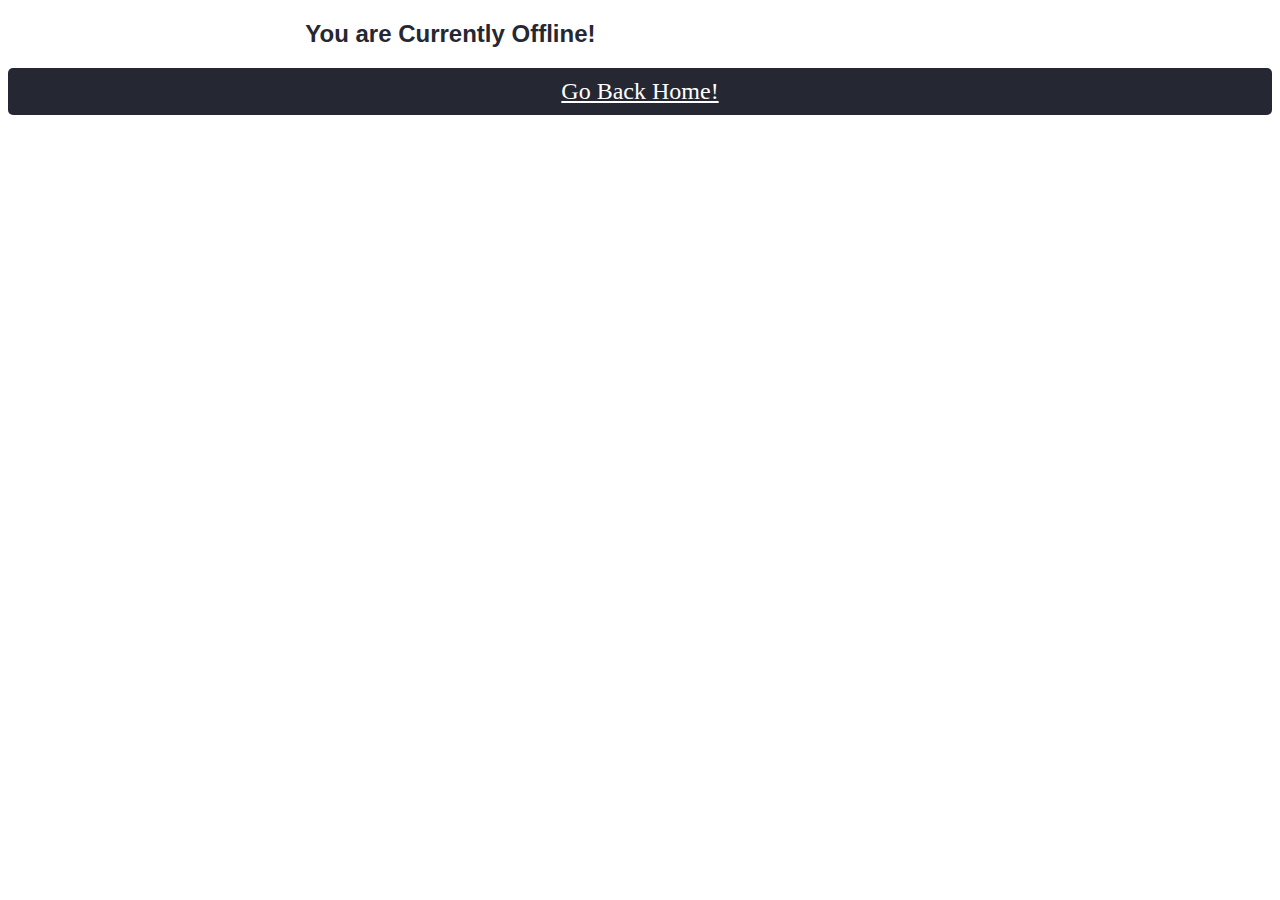
<file: offline.html>
<!DOCTYPE html>
<html lang="en">

<head>
  <meta charset="UTF-8">
  <meta name="viewport" content="width=device-width, initial-scale=1.0">
  <meta http-equiv="X-UA-Compatible" content="ie=edge">
  <style>
    .titlu {
      text-align: center;
      font-size: 1.5em;
      color: #252832;
      font-family: Verdana, Geneva, Tahoma, sans-serif;
      font-weight: bold;
      max-width: 70%;
    }

    .linkHome {
      text-align: center;
      background-color: #252832;
      padding: 10px;
      color: white;
      border-radius: 5px;
      display: block;
      font-size: 1.5em;
      margin: 15px 0;
    }
  </style>
  <title>Offline!</title>

</head>

<body>
  <h2 class="titlu">You are Currently Offline!</h2>
  <a href="index.html" class="linkHome">Go Back Home!</a>

</body>

</html>
</file>
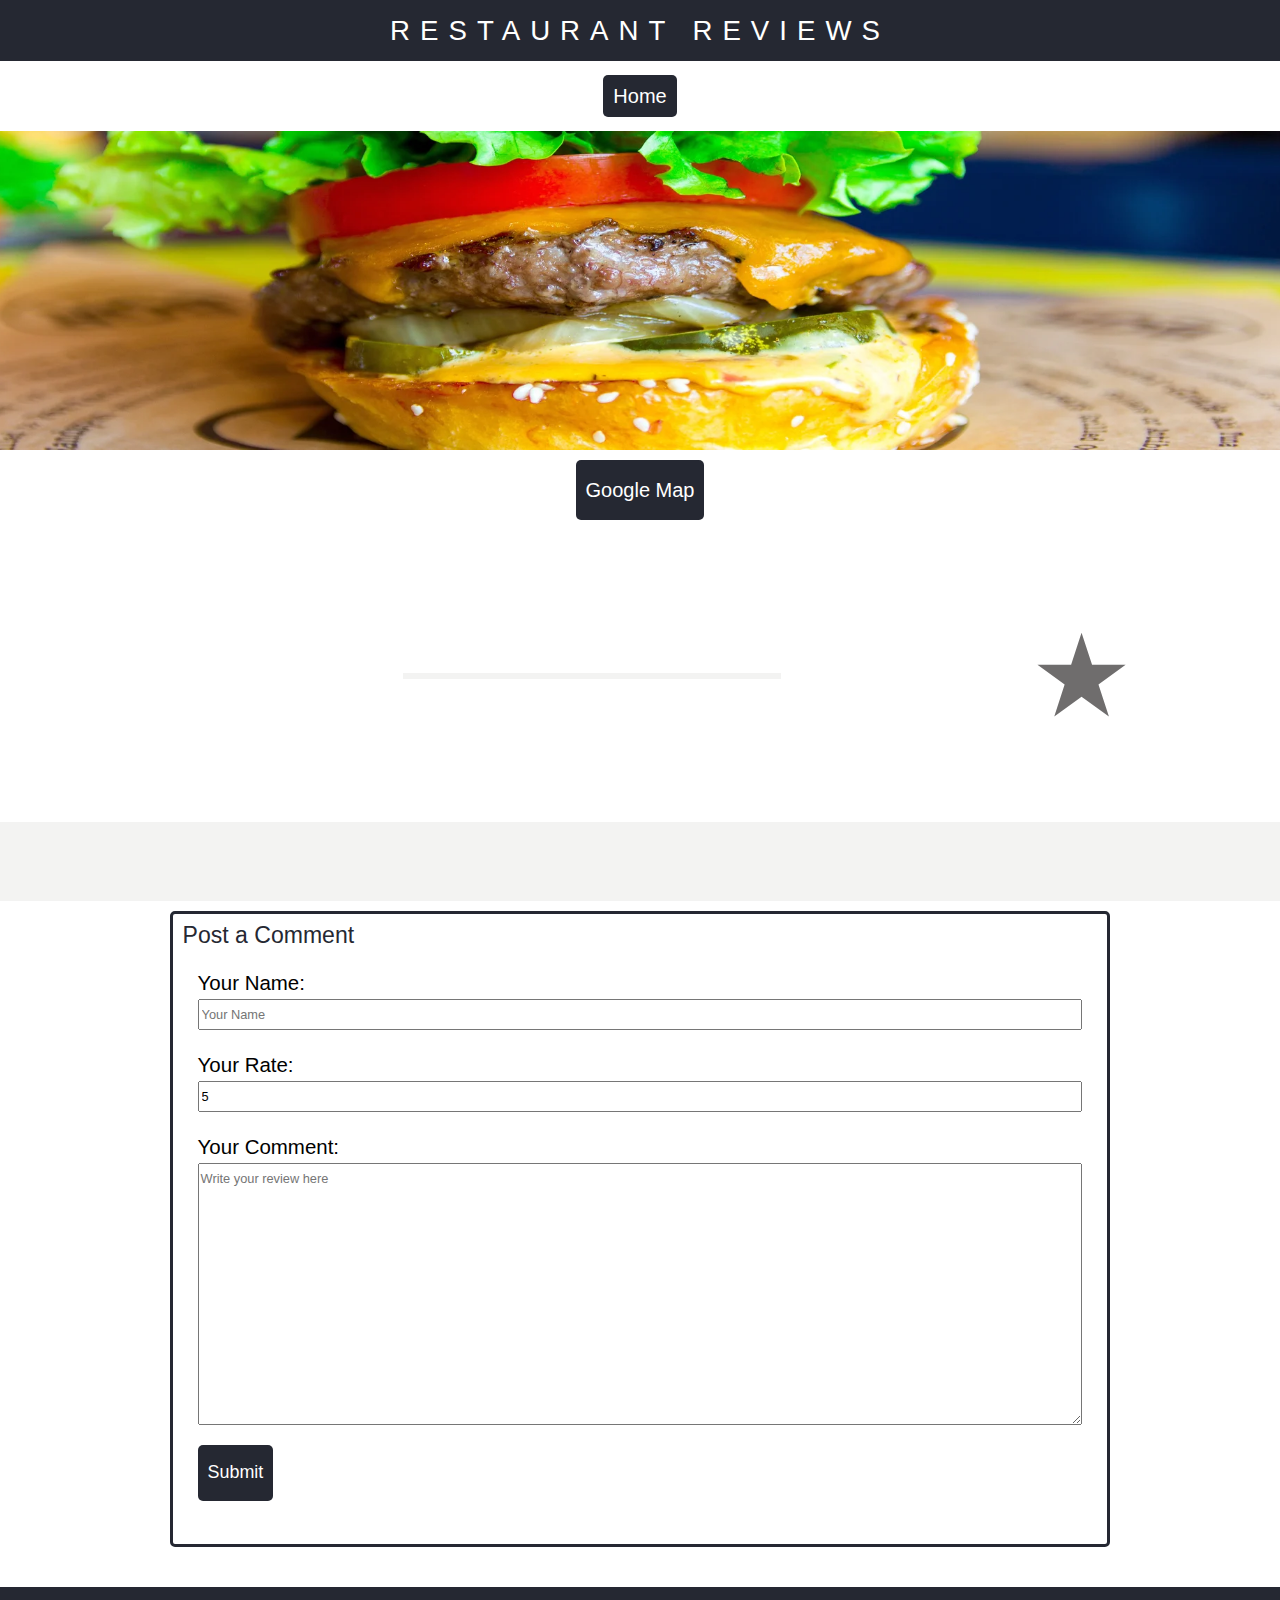
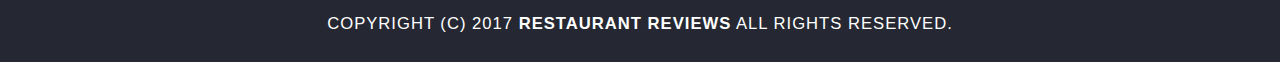
<file: restaurant.html>
<!DOCTYPE html>
<html lang="en">

<head>
  <meta charset="utf-8">
  <meta name="viewport" content="width=device-width, initial-scale=1.0">
  <meta http-equiv="X-UA-Compatible" content="ie=edge">
  <meta name="theme-color" content="#252832" />
  <link rel="stylesheet" href="css/styleRest.css">
  <link rel="manifest" href="manifest.json">
  <title>Restaurant Info</title>
</head>

<body class="inside">
  <header id="restHeader">
    <h1 class="main-title">
      <a href="/">Restaurant Reviews</a>
    </h1>
    <nav aria-label="breadcrumbs">
      <ul id="breadcrumb">
        <li>
          <a href="/" aria-current="page">Home</a>
        </li>
      </ul>
    </nav>
    <section id="map-container">
      <div id="map" role="application" aria-hidden="true" aria-describedby="map-help"></div>
    </section>
  </header>
  <section class="map-button">
    <button id="showGoogleMap">Google Map</button>
  </section>

  <main id="maincontent">
    <section id="restaurant-container">
      <div id="restaurant-col_address">
        <h2 id="restaurant-name"></h2>
        <img id="restaurant-img">
        <p id="restaurant-cuisine"></p>
        <p id="restaurant-address"></p>
      </div>

      <table id="restaurant-hours" aria-label="openHours"></table>
      <div class="add-to-favorite">
        <button class="star" aria-label="Fav Restaurant/Unfav Restaurant">★</button>
                  <!-- <span class="star" id="star" aria-label="Fav Restaurant/Unfav Restaurant">★</span>      -->
      </div>
    </section>
    <section id="reviews-container">
      <ul id="reviews-list"></ul>
    </section>
    <section id="comments-form">
      <fieldset class="comments-fieldset">
        <div class="title-post">Post a Comment</div>
        <form id="post-message">

          <label for="reviewerName">Your Name:</label>
          <input id="reviewerName" type="text" name="name" required aria-label="Review Author Name" placeholder="Your Name">
          <label for="rating">Your Rate:</label>
          <input id="rating" type="number" name="rating" min="0" max="5" required style="width: 100%" value="5" aria-label="Rating">
          <label for="comment">Your Comment:</label>
          <textarea name="comments" id="comment" cols="30" rows="10" required style="width: 100%" aria-label="Review" placeholder="Write your review here"></textarea>
          <input type="hidden" name="restaurant_id" id="restId">
          <input type="hidden" name="updatedAt" value="">
          <input type="submit" value="Submit" id="post-submit">
        </form>
      </fieldset>
    </section>
  </main>
  <footer class="footer"> Copyright (c) 2017
    <a href="/">
      <strong>Restaurant Reviews</strong>
    </a> All Rights Reserved. </footer>
  <script src="js/idb.js" type="application/javascript" charset="utf-8"></script>
  <script type="text/javascript" src="js/dbhelper.js"></script>
  <script src="js/utility.js" type="application/javascript" charset="utf-8"></script>
  <script type="text/javascript" src="js/restaurant_info.js"></script>
  <script>
    if ('serviceWorker' in navigator) {
      navigator.serviceWorker.register('sw.js')
        .then(function (registration) {
          console.log('Service Worker inregistrat: ');
        })
        .catch(function (err) {
          console.log('Service Worker esuat: ', err);
        });
    }
  </script>
</body>

</html>
</file>
<file: css/styleRest.css>
html {
    line-height: 1.15;
    -webkit-text-size-adjust: 100%;
  }
  body {
    margin: 0;
  }
  h1 {
    font-size: 2em;
    margin: 0.67em 0;
  }

  hr {
    -webkit-box-sizing: content-box;
    box-sizing: content-box;
    height: 0;
    overflow: visible;
  }
  pre {
    font-family: monospace, monospace;
    font-size: 1em;
  }
  a {
    background-color: transparent;
  }

  abbr[title] {
    border-bottom: none;
    text-decoration: underline;
    -webkit-text-decoration: underline dotted;
    text-decoration: underline dotted;
  }
  b,
  strong {
    font-weight: bolder;
  }
  code,
  kbd,
  samp {
    font-family: monospace, monospace;
    font-size: 1em;
  }
  small {
    font-size: 80%;
  }
  sub,
  sup {
    font-size: 75%;
    line-height: 0;
    position: relative;
    vertical-align: baseline;
  }
  sub {
    bottom: -0.25em;
  }
  sup {
    top: -0.5em;
  }
  img {
    border-style: none;
  }
  button,
  input,
  optgroup,
  select,
  textarea {
    font-family: inherit;
    font-size: 100%;
    line-height: 2;
    margin: 0;
  }
  button,
  input {
    overflow: visible;
  }
  button,
  select {
    text-transform: none;
  }
  button,
  [type="button"],
  [type="reset"],
  [type="submit"] {
    -webkit-appearance: button;
  }
  button::-moz-focus-inner,
  [type="button"]::-moz-focus-inner,
  [type="reset"]::-moz-focus-inner,
  [type="submit"]::-moz-focus-inner {
    border-style: none;
    padding: 0;
  }
  button:-moz-focusring,
  [type="button"]:-moz-focusring,
  [type="reset"]:-moz-focusring,
  [type="submit"]:-moz-focusring {
    outline: 1px dotted ButtonText;
  }
  fieldset {
    padding: 0.35em 0.75em 0.625em;
  }
  legend {
    -webkit-box-sizing: border-box;
    box-sizing: border-box;
    color: inherit;
    display: table;
    max-width: 100%;
    padding: 0;
    white-space: normal;
  }
  progress {
    vertical-align: baseline;
  }
  textarea {
    overflow: auto;
  }
  [type="checkbox"],
  [type="radio"] {
    -webkit-box-sizing: border-box;
    box-sizing: border-box;
    padding: 0;
  }
  [type="number"]::-webkit-inner-spin-button,
  [type="number"]::-webkit-outer-spin-button {
    height: auto;
  }
  [type="search"] {
    -webkit-appearance: textfield;
    outline-offset: -2px;
  }
  [type="search"]::-webkit-search-decoration {
    -webkit-appearance: none;
  }

  ::-webkit-file-upload-button {
    -webkit-appearance: button;
    font: inherit;
  }
  details {
    display: block;
  }
  summary {
    display: list-item;
  }

  template {
    display: none;
  }

  [hidden] {
    display: none;
  }

  /* CSS Document */

  body,
  html,
  nav {
    height: 100%;
  }

  body,
  td,
  th,
  p {
    font-family: Verdana, Geneva, Tahoma, sans-serif;
    font-size: 0.8em;
    line-height: 1.5;
  }

  body,
  .inside {
    background-color: #fff;
    width: 100%;
    margin: auto;
    position: relative;
  }

  * {
    -webkit-box-sizing: border-box;
    box-sizing: border-box;
  }

  img {
    max-width: 100%;
    height: auto;
  }

  ul,
  li {
    font-family: Arial, Helvetica, sans-serif;
    font-size: 1em;
    color: #333;
  }

  a {
    color: #fff;
    text-decoration: none;
  }

  a:hover,
  a:focus {
    color: #fff;
    text-decoration: underline;
  }

  a img {
    border: none 0px #fff;
  }

  h1,
  h2,
  h3,
  h4,
  h5,
  h6 {
    font-family: Arial, Helvetica, sans-serif;
  }

  article,
  aside,
  canvas,
  details,
  figcaption,
  figure,
  footer,
  header,
  hgroup,
  menu,
  nav,
  section {
    display: block;
  }

  #maincontent,
  .inside #maincontent,
    {
    background-color: #fff;
    min-height: 100%;
  }

  footer {
    background-color: #252832;
    color: #fff;
    font-size: 1.3em;
    letter-spacing: 1px;
    padding: 25px;
    text-align: center;
    text-transform: uppercase;
    max-width: 100%;
  }

  /* ====================== Navigation ====================== */

  .main-title {
    width: 100%;
    min-width: 2em;
    background-color: #252832;
    color: #fff;
    text-align: center;
    z-index: 1;
    text-align: center;
    margin: 0 auto;
    padding: 10px;
    color: #fff;
    font-size: 1.2em;
    font-weight: 200;
    letter-spacing: 10px;
    text-transform: uppercase;
    text-decoration: none;
  }

  .main-title a:hover,
  .main-title a:focus {
    color: #3397DB;
    text-decoration: none;
    border-radius: 5px;
  }

  #breadcrumb,
  .map-button {
    padding: 10px;
    display: -webkit-box;
    display: -ms-flexbox;
    display: flex;
    -webkit-box-orient: horizontal;
    -webkit-box-direction: normal;
    -ms-flex-flow: row nowrap;
    flex-flow: row nowrap;
    list-style: none;
    -webkit-box-pack: center;
    -ms-flex-pack: center;
    justify-content: center;
    background-color: #fff;
    font-size: 20px;
    margin: 0;
  }
  #breadcrumb li {
    padding: 10px;
  }

  #breadcrumb li+li:before {
    padding: 8px;
    color: #252832;
    content: "/\00a0";
  }
  #breadcrumb li a,
  #showGoogleMap,
  .favorite_btn,
  #post-submit {
    color: #fff;
    text-decoration: none;
    padding: 10px;
    background-color: #252832;
    border-radius: 5px;
    border: none;
  }
  #breadcrumb li a:hover,
  #breadcrumb li a:focus,
  #showGoogleMap:hover,
  #showGoogleMap:focus,
  .favorite_btn:focus,
  .favorite_btn:hover {
    color:#3397DB;
    }


  #map,
  .inside #map {
    height: 400px;
    max-width: 100%;
    background-color: #ccc;
    /* border-top: 8px solid #252832; */
  }

  #restaurants-list .restaurant-img {
    border-radius: 5px;
  }

  #restaurant-name {
    color: #252832;
    font-family: "Arial Black", "Arial Bold", Gadget, sans-serif;
    font-size: 1em;
    font-weight: 200;
    letter-spacing: 0;
    line-height: 1.2;
    margin: 10px;
    text-transform: uppercase;
  }

  #restaurant-address {
    margin-left: 10px;
    color: #000;
    font-size: 1.3em;
  }

  #reviews-container h2 {
    padding: 5px;
    margin-top: 20px;
    text-align: center;
  }


  #restaurant-img {
    display: block;

  }

  #restaurant-address {
    font-size: 1.2em;
    margin: 10px 0px;
  }

  #restaurant-cuisine {
    background-color: #252832;
    color: white;
    font-size: 1.2em;
    text-align: center;
    text-transform: uppercase;
    width: 100%;
  }

  th,
  td {
    padding: 8px;
  }

  #restaurant-hours {
    padding: 3px;
    line-height: 1.4em;
    background-color: #F3F3F2;
    min-height: 100%;
  }

  #restaurant-hours tr:nth-child(odd) {
    background-color: #fff;
  }

  #restaurant-container,
  #reviews-container {
    display: -webkit-box;
    display: -ms-flexbox;
    display: flex;
    font-size: 1.5em;
    -webkit-box-orient: vertical;
    -webkit-box-direction: normal;
    -ms-flex-flow: column wrap;
    flex-flow: column wrap;
    -webkit-box-pack: center;
    -ms-flex-pack: center;
    justify-content: center;
    -webkit-box-align: center;
    -ms-flex-align: center;
    align-items: center;
    padding: 10px;
    background-color: #fff;
  }

  #reviews-container {
    background-color:#F3F3F2;
  }

  #restaurant-col_address {
    background-color: #fff;
    text-align: center;
    padding: 20px;
    display: -webkit-box;
    display: -ms-flexbox;
    display: flex;
    -webkit-box-orient: vertical;
    -webkit-box-direction: normal;
    -ms-flex-flow: column wrap;
    flex-flow: column wrap;
    -webkit-box-align: center;
    -ms-flex-align: center;
    align-items: center;
  }

  #reviews-list {
    display: -webkit-box;
    display: -ms-flexbox;
    display: flex;
    -webkit-box-orient: vertical;
    -webkit-box-direction: normal;
    -ms-flex-flow: column nowrap;
    flex-flow: column nowrap;
    -webkit-box-align: stretch;
    -ms-flex-align: stretch;
    align-items: stretch;
    -ms-flex-pack: distribute;
    justify-content: space-around;
    padding: 10px;
  }

  #reviews-list li {
    background-color: #fff;
    border-radius: 5px;
    -webkit-box-flex: 1;
    -ms-flex: 1;
    flex: 1;
    list-style-type: none;
    margin: 10px;
    padding: 20px;
    max-width: 100%;
    min-width: 300px;
  }

  .review-list_title {
    letter-spacing: 0.8em;
  }

  .reviewer {
    font-weight: bold;
    text-transform: uppercase;
  }

  .ratings {
    background-color: #252832;
    color: white;
    padding: 3px;
    display: inline-block;
    font-weight: bold;
    border-radius: 5px;
  }

  .comments-fieldset {
    margin: 10px;
    border-radius: 5px;
    border: 3px solid #252832;

  }

  .title-post {
    font-size: 1.8em;
    color: #252832;
  }

  label {
    color: white;
    font-size: 1.6em;
  }

  #post-message {
    display: -webkit-box;
    display: -ms-flexbox;
    display: flex;
    -webkit-box-orient: vertical;
    -webkit-box-direction: normal;
    -ms-flex-flow: column wrap;
    flex-flow: column wrap;

    padding: 15px;
  }

  #post-message *:not(label) {
    margin-bottom: 20px;
  }

  #post-message label {
    color: black;
  }

  #post-submit {
    max-width: 50%;
    font-size: 1.4em;
    margin-right: auto;
  }

  #comments-form {
    padding-bottom: 30px;
  }

  .gm-err-message {
    color: black;
  }

  .switch {
    position: relative;
    display: inline-block;
    width: 60px;
    height: 34px;
  }

  .add-to-favorite {
    display: -webkit-box;
    display: -ms-flexbox;
    display: flex;
    -webkit-box-orient: vertical;
    -webkit-box-direction: normal;
    -ms-flex-flow: column;
    flex-flow: column;

    -ms-flex-line-pack: center;

    align-content: center;

    padding: 20px;
    text-align: center;
  }


  #post-submit {
    background-color: #252832;
    color: white;
  }

  #post-submit:focus,
  #post-submit:hover {

    background-color: #bad2ea;

  }


  .star {
    font-size: 6em;
    background: none;
    border: none;

    color: #464444c7;
  }

  #map-container {
    display: none;
    -webkit-transition: display 2s;
    transition: display 2s;
  }

  .lazyloaded {
    display: block;

  }

  @media (min-width: 300px) {

    #restaurant-name {
      font-size: 1em;
    }
    .main-title a {
      font-size: 1.6em;
    }
  }

  @media (min-width: 500px) {
    #restaurant-container {
      -webkit-box-orient: horizontal;
      -webkit-box-direction: normal;
      -ms-flex-flow: row wrap;
      flex-flow: row wrap;
      -ms-flex-pack: distribute;
      justify-content: space-around;
      -ms-flex-line-pack: stretch;
      align-content: stretch;
      border: 10px 0px solid #fff;
    }

    #restaurant-hours {
      min-width: 30%;
    }
    #restaurant-col_address img {
      display: inline-block;
      margin: auto;
    }
    .main-title a {
      font-size: 1.7em;
    }
  }

  @media (min-width: 830px) {
    .main-title a {
      font-size: 1.8em;
    }
    header {
      background-image: url("../img/mancare.webp");
      background-color: #bad2ea;
      min-height: 50%;
      background-position: center;
      background-repeat: no-repeat;
      background-size: cover;
      position: relative;
    }

    #restaurant-name {
      font-size: 1.3em;
    }

    #reviews-list {
      -webkit-box-orient: horizontal;
      -webkit-box-direction: normal;
      -ms-flex-flow: row wrap;
      flex-flow: row wrap;
    }
    #comments-form {
      display: -webkit-box;
      display: -ms-flexbox;
      display: flex;
      -webkit-box-orient: vertical;
      -webkit-box-direction: normal;
      -ms-flex-flow: column;
      flex-flow: column;
      margin: auto;
      max-width: 75%;
    }

  }
  @media (min-width: 1260px) {
    #reviews-list {
      -webkit-box-orient: horizontal;
      -webkit-box-direction: normal;
      -ms-flex-flow: row wrap;
      flex-flow: row wrap;
      -ms-flex-pack: distribute;
      justify-content: space-around;
    }



    header {
      background-image: url("../img/mancare.webp");
    }


  }

  @media (min-width: 1326px) {
    #goto-map {
      display: block;
    }
  }

  @media (min-width: 2000px) {
    body {
      max-width: 2000px;
      margin: auto;
    }
    #maincontent {
      min-height: auto;
    }
  }

  .add-to-favorite {
    display: -webkit-box;
    display: -ms-flexbox;
    display: flex;
    -webkit-box-orient: vertical;
    -webkit-box-direction: normal;
    -ms-flex-flow: column;
    flex-flow: column;
    -ms-flex-line-pack: center;
    align-content: center;
    padding: 20px;
    text-align: center;
  }
</file>
